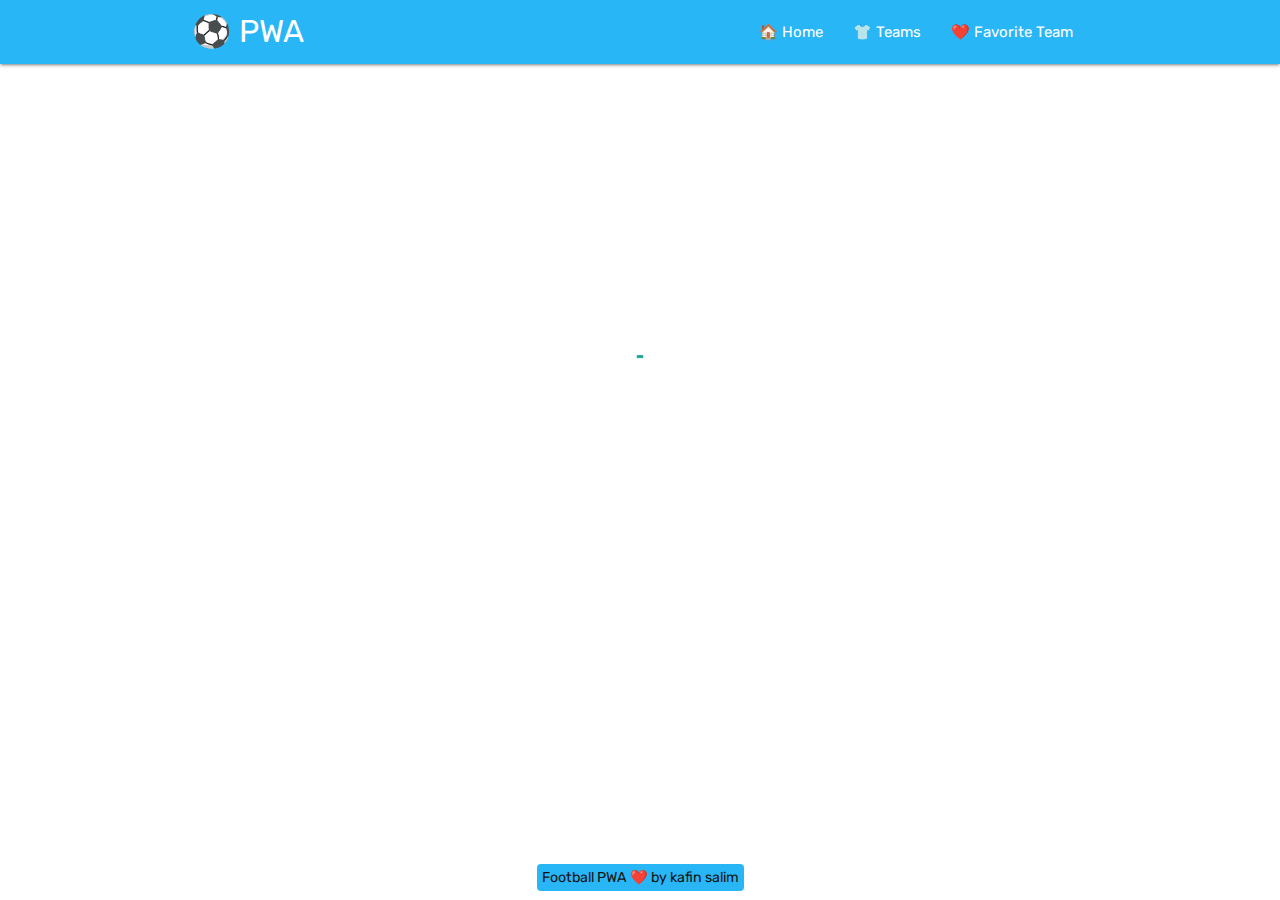
<file: index.html>
<!DOCTYPE html>
<html lang="en">
  <head>
    <meta charset="UTF-8" />
    <meta name="viewport" content="width=device-width, initial-scale=1.0" />
    <meta http-equiv="X-UA-Compatible" content="ie=edge" />
    <meta name="theme-color" content="#29B6F6" />
    <link rel="manifest" href="/manifest.json" />
    <link rel="stylesheet" href="css/materialize.min.css" />
    <link rel="stylesheet" href="css/style.css" />
    <link rel="icon" type="image/png" href="images/icon-128.png" />
    <link rel="apple-touch-icon" href="images/icon-192.png" />
    <link
      href="https://fonts.googleapis.com/css?family=Rubik:300,500,700"
      rel="stylesheet"
    />
    <link
      href="https://fonts.googleapis.com/icon?family=Material+Icons"
      rel="stylesheet"
    />
    <title>Football PWA</title>
  </head>
  <body>
    <nav class="light-blue lighten-1" role="navigation">
      <div class="nav-wrapper container">
        <a href="#home" class="brand-logo" id="logoContainer">⚽ PWA</a>
        <a href="#" class="sidenav-trigger" data-target="nav-mobile">☰</a>

        <ul class="topnav right hide-on-med-and-down"></ul>
        <ul class="sidenav" id="nav-mobile"></ul>
      </div>
    </nav>

    <div class="container" id="body-content">
      <div class="row">
        <h5 class="header" id="headerTitle"></h5>
        <div class="center-align" id="loader"></div>
        <div class="col s12 m12">
          <div class="section no-pad-bot">
            <div class="row" id="mainContent"></div>
          </div>
        </div>
      </div>
    </div>

    <div class="footer-copyright">
      <span class="footer-text">
        Football PWA ❤️ by kafin salim
      </span>
    </div>
    <script src="js/materialize.min.js"></script>
    <script src="js/idb.js"></script>
    <script src="js/main.js"></script>
    <script src="register-sw.js"></script>
  </body>
</html>
</file>
<file: css/style.css>
/* Index */
body {
  font-family: "Rubik", -apple-system, BlinkMacSystemFont, "Segoe UI", Roboto,
    Oxygen, Ubuntu, Cantarell, "Open Sans", "Helvetica Neue", sans-serif;
  font-size: calc(10px + 0.33vw);
  -webkit-font-smoothing: antialiased;
  color: #121314;
}

#body-content {
  padding: 16px;
  text-align: center;
}

#headerTitle {
  margin-top: 16px;
}

.footer-copyright {
  width: 100%;
  text-align: center;
  position: fixed;
  bottom: 0;
  padding: 12px;
}

.footer-text {
  border-radius: 4px;
  padding: 5px;
  background-color: #29b6f6;
}
</file>
